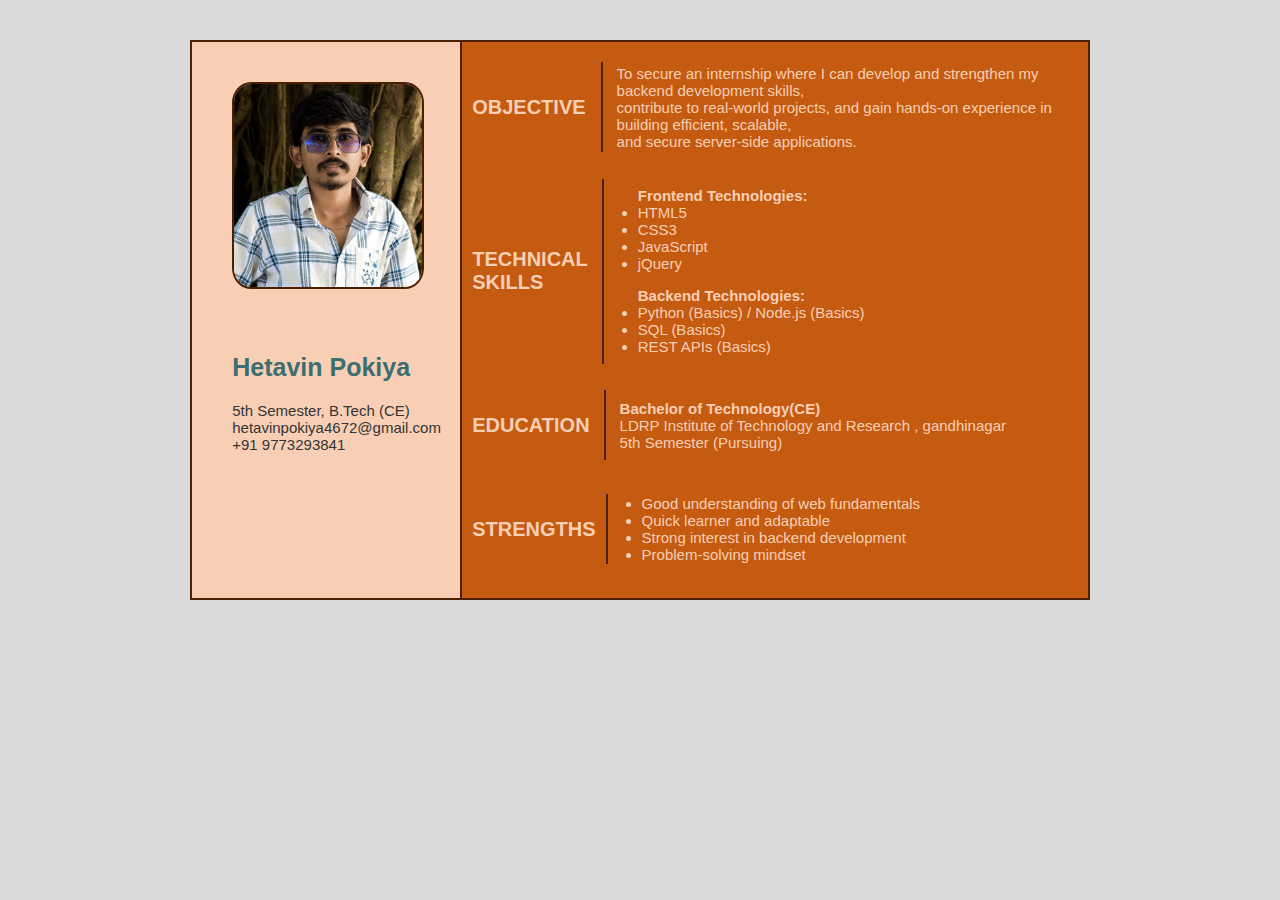
<file: index.html>
<!DOCTYPE html>
<html lang="en">

<head>
    <meta charset="UTF-8">
    <meta name="viewport" content="width=device-width, initial-scale=1.0">
    <link rel="stylesheet" href="resume.css">
    <title>Hetavin-Resume</title>
</head>

<body>
    <section id="sec">
        <div class="div1">
            <div id="row1">
                <img src="Profile.jpeg" alt="Profile Picture" width="200px">
                <div class="name">
                    <h1>Hetavin Pokiya</h1>
                </div>

                <div class="details">
                    <p>5th Semester, B.Tech (CE)</p>
                    <p>hetavinpokiya4672@gmail.com </p>
                    <p>+91 9773293841 </p>
                </div>
            </div>
        </div>

        <div class="hr">
                    <hr>
                </div>

        <div class="div2">
            <div id="row2">
                <div class="objactive">
                    <h1>OBJECTIVE</h1>
                </div>
                <div class="hr">
                    <hr>
                </div>
                <div class="details">
                    <p>To secure an internship where I can develop and strengthen my backend development skills,<br>
                        contribute to
                        real-world projects, and gain hands-on experience in building efficient, scalable,<br> and
                        secure
                        server-side applications.</p>
                </div>
            </div>

            <div id="row3">
                <div class="SKILLS">
                    <h1>TECHNICAL<br>SKILLS</h1>
                </div>
                <div class="hr">
                    <hr>
                </div>
                <div class="details">
                    <ul>
                        <b>Frontend Technologies:</b>
                        <li>HTML5</li>
                        <li>CSS3</li>
                        <li>JavaScript</li>
                        <li>jQuery</li>
                    </ul>
                    <ul>
                        <b>Backend Technologies:</b>
                        <li>Python (Basics) / Node.js (Basics)</li>
                        <li>SQL (Basics)</li>
                        <li>REST APIs (Basics)</li>
                    </ul>
                </div>
            </div>

            <div id="row4">
                <div class="EDUCATION">
                    <h1>EDUCATION</h1>
                </div>
                <div class="hr">
                    <hr>
                </div>
                <div class="details">
                    <b>Bachelor of Technology(CE)</b>
                    <p>LDRP Institute of Technology and Research , gandhinagar </p>
                    <p>5th Semester (Pursuing)</p>
                </div>
            </div>

            <div id="row5">
                <div class="STRENGTHS">
                    <h1>STRENGTHS</h1>
                </div>
                <div class="hr">
                    <hr>
                </div>
                <div class="details">
                    <ul>
                        <li>Good understanding of web fundamentals</li>
                        <li>Quick learner and adaptable</li>
                        <li>Strong interest in backend development</li>
                        <li>Problem-solving mindset</li>
                    </ul>
                </div>
            </div>
        </div>

    </section>
</body>

</html>
</file>
<file: resume.css>
body {
    font-family: Arial, sans-serif;
    margin: auto;
    margin-top: 40px;
    max-width: 70%;
    background-color: #d9d9d9;
    color: #353535;
    border: 2px solid #4c2102;
}

#sec {
    background: #f8cfb4;
    display: flex;
}

#sec .hr hr {
    height: 100%;
    margin: 0 0 0 0;
}

.div1 {
    width: 30%;
}

.div2 {
    background: #c55a11;
    color: #f8cfb4;
    width: 70%;
}

img {
    width: 70%;
    margin: 15%;
    border: 2px solid #4c2102;
    border-radius: 10%;
}

#row1 .details, .name {
    margin: 20px 15%;
}

#row2, #row3, #row4, #row5 {
    display: flex;
    align-items: center;
    margin: 20px 10px;
}

.hr {
    display: flex;
    align-items: center;
}

.hr hr {
    width: 2px;
    height: 70px;
    border: 0;
    background-color: #4c2102;
    margin: 0;
}

.name h1 {
    font-size: 25px;
    margin: 0;
    color: #3c6e71;
}

.details {
    margin: 0;
    font-size: 15px;
}

.details p {
    margin: 0;
}

.objactive, .SKILLS, .EDUCATION, .STRENGTHS {
    font-weight: bold;
    font-size: 10px;
}

.details ul {
        padding-inline-start: 20px;    
}

#row3 .hr hr{
    height: 185px;
}

#row2 .hr hr {
    height: 90px;
    margin-left: 15px;
    margin-right: 14px;

}

#row3 .hr hr {
    height: 185px;
    margin-left: 14px ;
    margin-right: 14px;

}

#row4 .hr hr {
    height: 70px;
    margin-left: 14px;
    margin-right: 14px;

}

#row5 .hr hr {
    height: 70px;
    margin-left: 10px ;
    margin-right: 14px;
}

@media screen and (max-width: 768px) {
    body {
        margin: 10px;
        max-width: 100%;
    }

    #sec {
        flex-direction: column;
    }

    .div1, .div2 {
        width: 100%;
    }

    img {
        width: 50%;
        border-radius: 10px;
        margin: 10% 25%;
    }
    
    #row2, #row3, #row4, #row5 {
        flex-direction: column;
        align-items: flex-start;
    }

    .hr hr {
        display: none;
        height: 50px;
        margin: 10px 0;
    }
    
}
</file>
